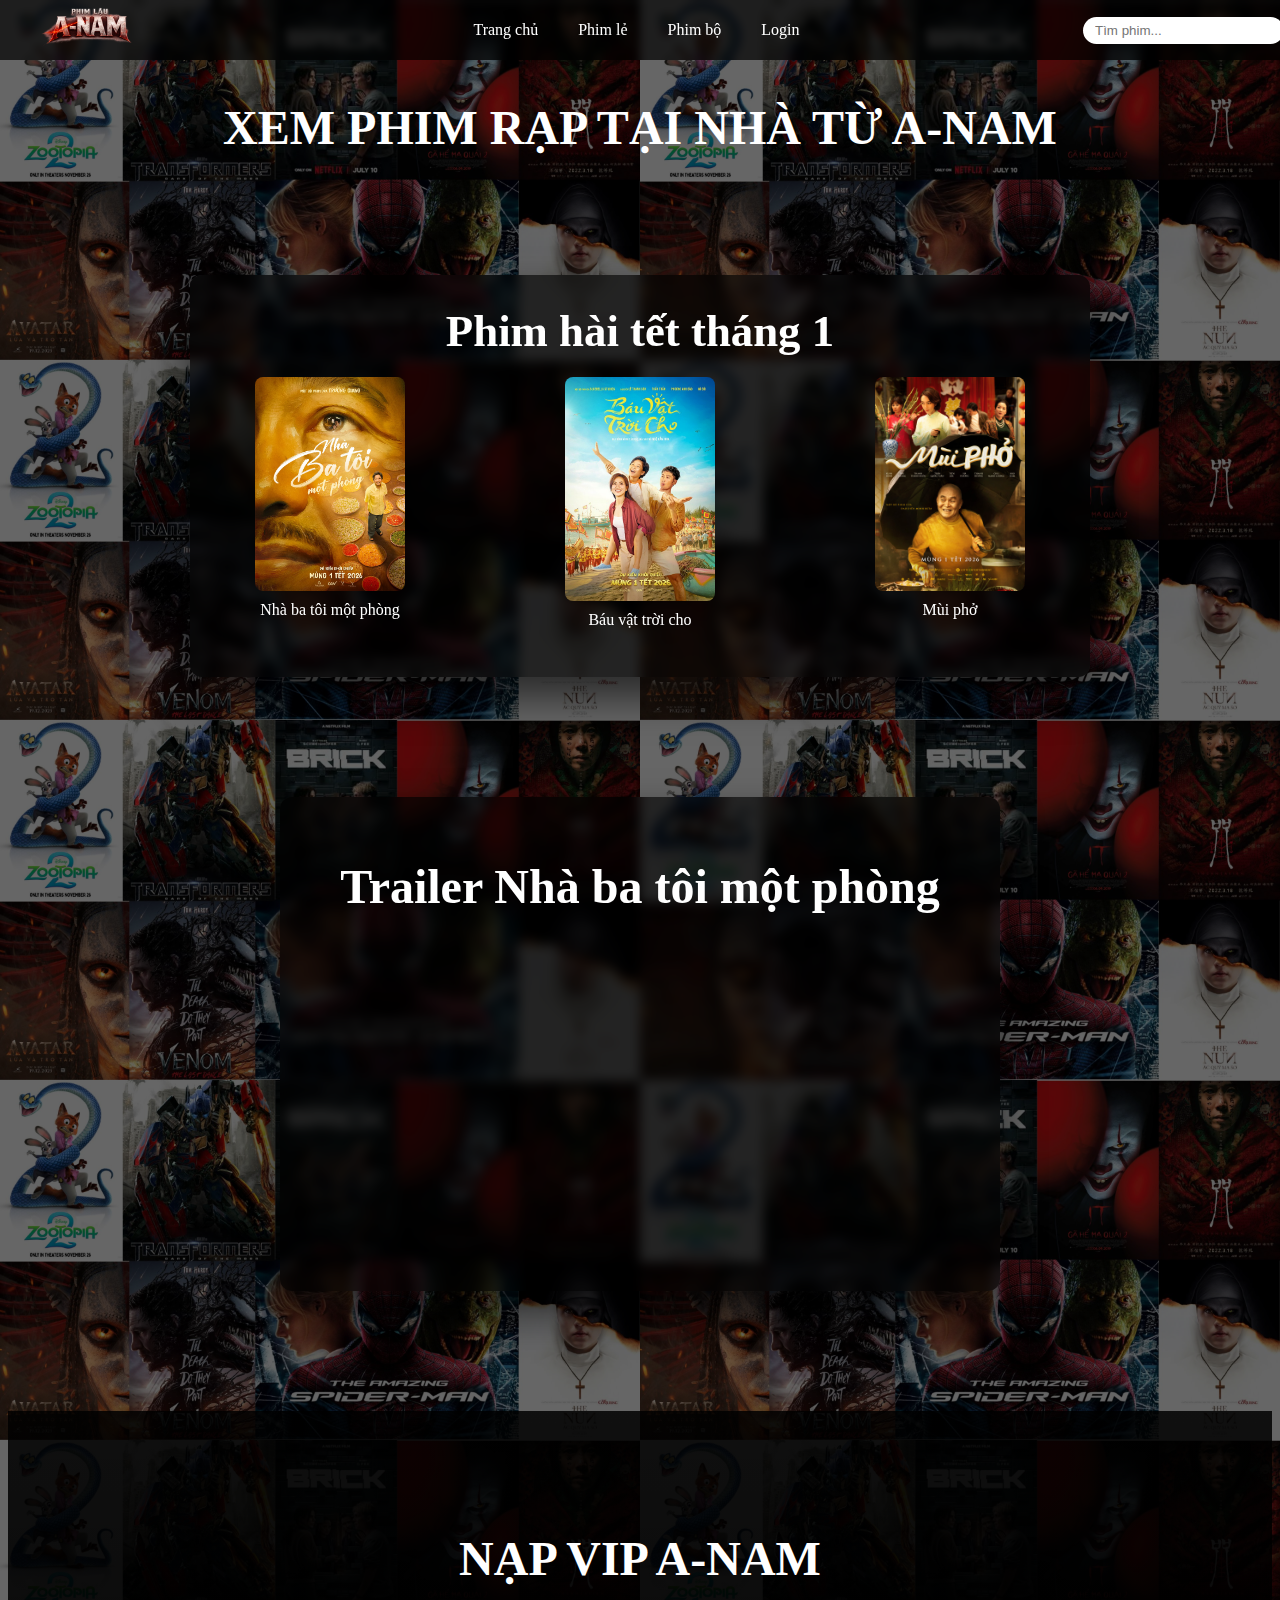
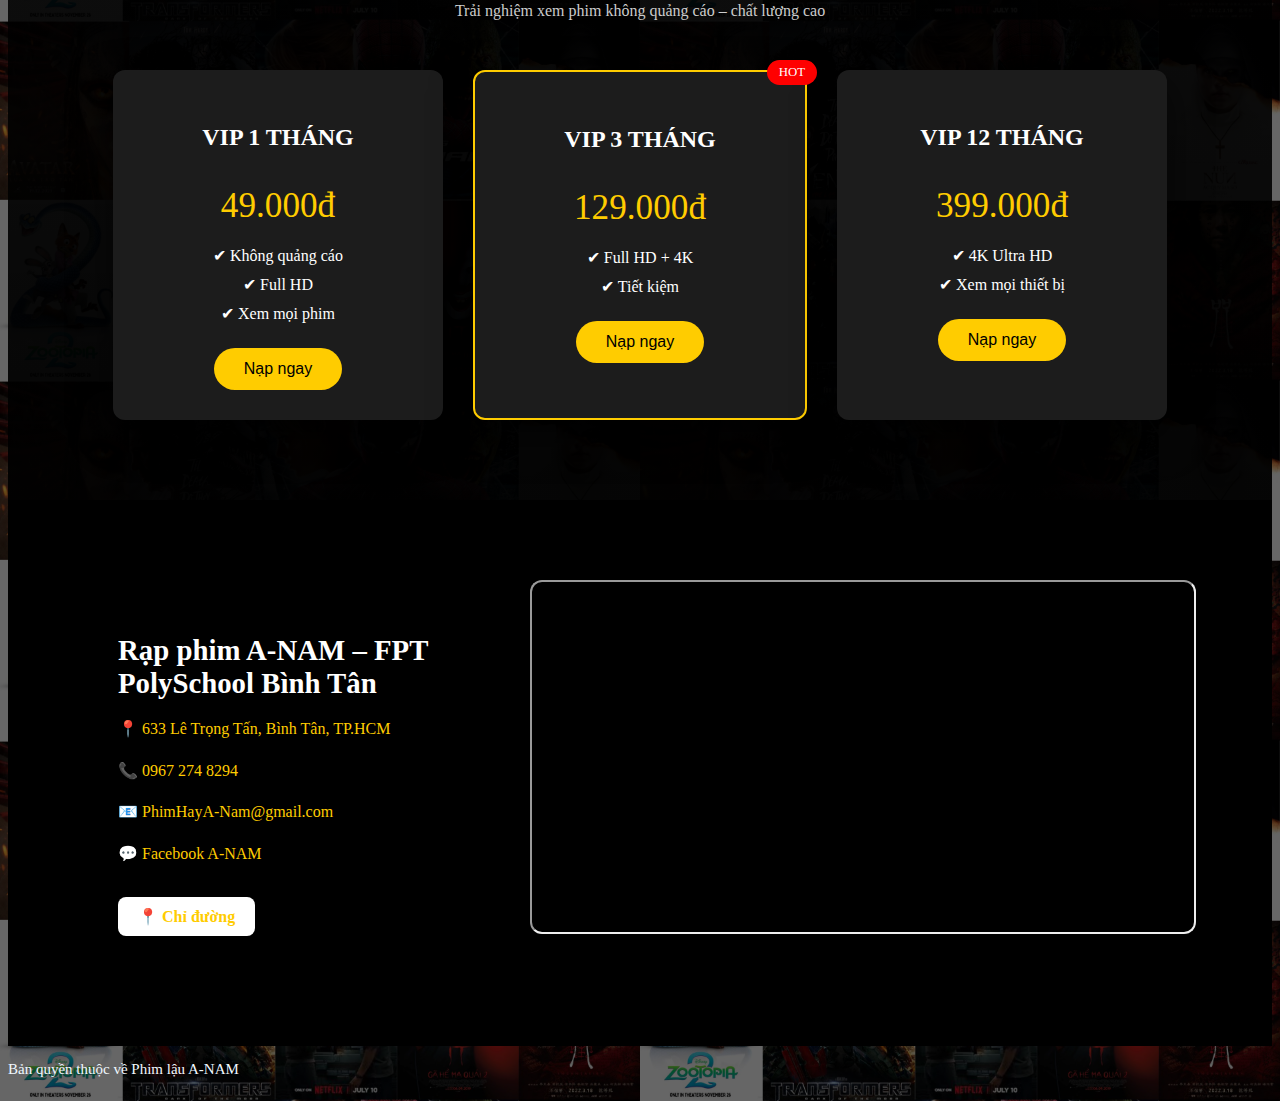
<file: index.html>
<!DOCTYPE html>
<html lang="vi">
<head>
    <meta charset="UTF-8">
    <meta name="viewport" content="width=device-width, initial-scale=1.0">
    <title>Phim hay tại A-Nam</title>
    <link rel="stylesheet" href="Ass.css">
</head>
<body>

    <!-- NAVBAR -->
    <nav class="navbar">
        <div class="logo">
            <a href="index.html">
                <img src="Pic/Logo.jpg" alt="Logo A-NAM">
            </a>
        </div>


        <ul class="nav-links">
            <li><a href="index.html">Trang chủ</a></li>
            <li><a href="PhimLe.html">Phim lẻ</a></li>
            <li><a href="PhimBo.html">Phim bộ</a></li>
            <li><a href="Login.html">Login</a></li>
        </ul>

        <form class="search-box">
            <input type="text" placeholder="Tìm phim...">
            <button type="submit"></button>
        </form>
    </nav>

    <!-- SLOGAN -->
    <h1>XEM PHIM RẠP TẠI NHÀ TỪ A-NAM</h1>

    <!-- PHIM THÁNG 1 -->
    <section class="center-box">
        <h1 class="title">Phim hài tết tháng 1</h1>

        <div class="movie-row">
            <div class="movie-item">
                <img src="Pic/A1.jpg" class="movie-img" alt="">
                <p class="movie-title">Nhà ba tôi một phòng</p>
            </div>

            <div class="movie-item">
                <img src="Pic/A2.jpg" class="movie-img" alt="">
                <p class="movie-title">Báu vật trời cho</p>
            </div>

            <div class="movie-item">
                <img src="Pic/A3.jpg" class="movie-img" alt="">
                <p class="movie-title">Mùi phở</p>
            </div>
        </div>
    </section>

    <!-- TRAILER -->
    <div class="video-container">
        <h1>Trailer Nhà ba tôi một phòng</h1>
        <iframe 
            width="560"
            height="315"
            src="https://www.youtube.com/embed/G2nU9ve0hUA"
            title="YouTube video player"
            frameborder="0"
            allow="accelerometer; autoplay; clipboard-write; encrypted-media; gyroscope; picture-in-picture; web-share"
            allowfullscreen>
        </iframe>
    </div>

    <!-- VIP -->
    <section class="vip-section">
        <h2 class="vip-title">NẠP VIP A-NAM</h2>
        <p class="vip-subtitle">Trải nghiệm xem phim không quảng cáo – chất lượng cao</p>

        <div class="vip-table">
            <div class="vip-card">
                <h3>VIP 1 THÁNG</h3>
                <p class="price">49.000đ</p>
                <ul>
                    <li>✔ Không quảng cáo</li>
                    <li>✔ Full HD</li>
                    <li>✔ Xem mọi phim</li>
                </ul>
                <button>Nạp ngay</button>
            </div>

            <div class="vip-card hot">
                <span class="hot-badge">HOT</span>
                <h3>VIP 3 THÁNG</h3>
                <p class="price">129.000đ</p>
                <ul>
                    <li>✔ Full HD + 4K</li>
                    <li>✔ Tiết kiệm</li>
                </ul>
                <button>Nạp ngay</button>
            </div>

            <div class="vip-card">
                <h3>VIP 12 THÁNG</h3>
                <p class="price">399.000đ</p>
                <ul>
                    <li>✔ 4K Ultra HD</li>
                    <li>✔ Xem mọi thiết bị</li>
                </ul>
                <button>Nạp ngay</button>
            </div>
        </div>
    </section>
<!-- MAP -->
<section class="map-section">
  <!-- INFO -->
  <div class="map-info">
    <h2>Rạp phim A-NAM – FPT PolySchool Bình Tân</h2>

    <p>📍 <a href="https://www.google.com/maps?q=633+Lê+Trọng+Tấn+Bình+Tân" target="_blank">
      633 Lê Trọng Tấn, Bình Tân, TP.HCM
    </a></p>

    <p>📞 <a href="tel:09672748294">0967 274 8294</a></p>
    <p>📧 <a href="https://mail.google.com/mail/u/0/#inbox?compose=new">PhimHayA-Nam@gmail.com</a></p>
    <p>💬 <a href="https://www.facebook.com/" target="_blank">Facebook A-NAM</a></p>

    <a class="map-btn"
       href="https://www.google.com/maps/dir/?api=1&destination=633+Lê+Trọng+Tấn+Bình+Tân"
       target="_blank">
       📍 Chỉ đường
    </a>
  </div>

  <!-- MAP -->
  <div class="map-box">
    <iframe
      src="https://www.google.com/maps/embed?pb=!1m18!1m12!1m3!1d1307.8004395868975!2d106.60586442412013!3d10.813309067415158!2m3!1f0!2f0!3f0!3m2!1i1024!2i768!4f13.1!3m3!1m2!1s0x31752b953efb20ef%3A0x41ed21a46cbdc6c!2zRlBUIFBvbHlTY2hvb2wgLSBDxqEgc-G7nyBCw6xuaCBUw6Ju!5e0!3m2!1svi!2s!4v1769408187773!5m2!1svi!2s">
    </iframe>
  </div>
</section>




    <!-- FOOTER -->
    <footer>
        <p style="color: aliceblue; font-size: 15px;">
            Bản quyền thuộc về Phim lậu A-NAM
        </p>
    </footer>

</body>
</html>
</file>
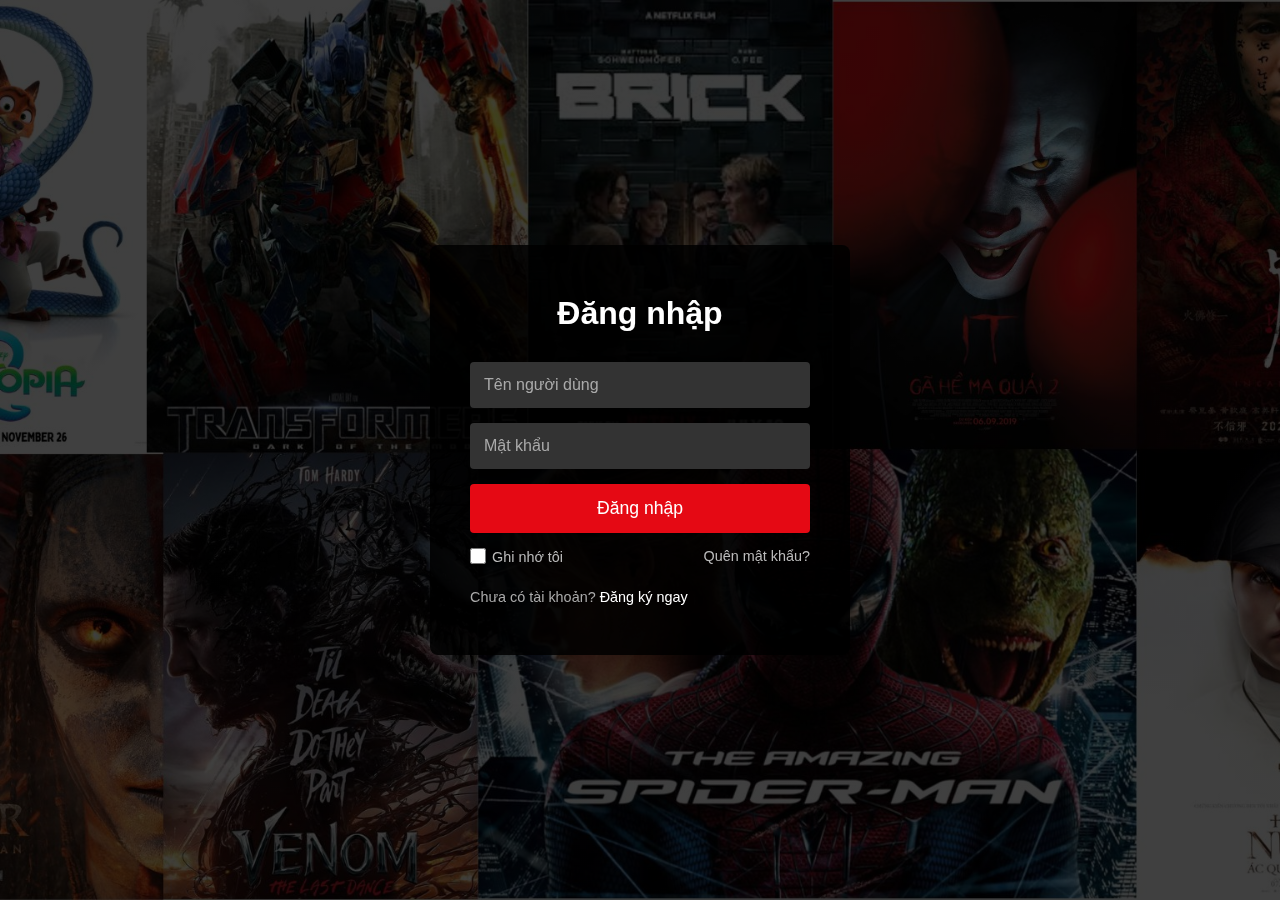
<file: Login.html>
<!DOCTYPE html>
<html lang="vi">
<head>
  <meta charset="UTF-8">
  <title>Login - A-NAM</title>
  <link rel="stylesheet" href="Login.css">
</head>

<body>

  <div class="login-wrapper">
    <div class="login-box">

      <h1>Đăng nhập</h1>

      <input type="text" id="ThayBayDepTrai" placeholder="Tên người dùng">
      <input type="password" id="ThayChoEmXin5Diem" placeholder="Mật khẩu">

      <button onclick="login()">Đăng nhập</button>

      <div class="login-options">
        <label class="remember">
          <input type="checkbox">
          <span>Ghi nhớ tôi</span>
        </label>

        <a href="#">Quên mật khẩu?</a>
      </div>

      <p class="register">
        Chưa có tài khoản? <a href="#">Đăng ký ngay</a>
      </p>

    </div>
  </div>

  <script>
    function login() {
      const user = document.getElementById("ThayBayDepTrai").value.trim();
      const pass = document.getElementById("ThayChoEmXin5Diem").value.trim();
      if (user === "" || pass === "") {
        alert("Vui lòng nhập đầy đủ thông tin!");
        return;
      }
      window.location.href = "index.html";
    }
  </script>

</body>
</html>
</file>
<file: Ass.css>
/* ================= ANIMATION ================= */
@keyframes fadeInSlide {
  0% {
    opacity: 0;
    transform: translateX(-50px);
  }
  100% {
    opacity: 1;
    transform: translateX(0);
  }
}

@keyframes Animation {
  0% {
    background-position: 0% 0%;
  }
  100% {
    background-position: 100% 100%;
  }
}

/* ================= NAVBAR ================= */
.navbar {
  position: fixed;
  top: 0;
  left: 0;
  width: 100%;
  height: 60px;
  background: rgba(0, 0, 0, 0.7);
  backdrop-filter: blur(4px);
  display: flex;
  align-items: center;
  justify-content: space-between;
  padding: 0 30px;
  z-index: 1000;
}

/* Logo */
.logo img {
  height: 80px;
}

/* Menu */
.nav-links {
  list-style: none;
  display: flex;
  gap: 40px;
}

.nav-links li {
  position: relative;
}

.nav-links a {
  color: #fff;
  text-decoration: none;
  transition: 0.3s;
}

/* Gạch vàng dưới menu */
.nav-links a::after {
  content: "";
  position: absolute;
  left: 0;
  bottom: -6px;
  width: 0;
  height: 3px;
  background: #ffcc00;
  transition: 0.3s;
}

.nav-links a:hover::after,
.nav-links a.active::after {
  width: 100%;
}

/* Search */
.search-box {
  display: flex;
  align-items: center;
  gap: 10px;
}

.search-box input {
  padding: 6px 12px;
  border-radius: 20px;
  border: none;
  outline: none;
}


/* Logo */
.logo img {
  height: 80px;
}
/* ================= BODY & BACKGROUND ================= */
body {
  padding-top: 60px;
  background-color: #ffffff;
  background-image:
    linear-gradient(
      rgba(0, 0, 0, 0.6),
      rgba(0, 0, 0, 0.6)
    ),
    url("Pic/BackGround.jpg");
  background-size: 50%;
  animation: Animation 15s linear infinite;
}

/* ================= TEXT ================= */
h1 {
  font-size: 3em;
  color: #ffffff;
  animation: fadeInSlide 1s ease-out forwards;
  text-align: center;
}

p {
  font-family: serif;
}

/* ================= CENTER BOX ================= */
.center-box {
  position: relative;
  margin: 120px auto 80px;
  display: flex;
  flex-direction: column;
  align-items: center;
  background: rgba(0, 0, 0, 0.65);
  padding: 30px 60px;
  border-radius: 12px;
  backdrop-filter: blur(6px);
  box-shadow: 0 20px 40px rgba(0,0,0,0.6);
  width: fit-content;
}

.center-box .title {
  margin: 0 0 20px 0;
  font-size: 2.8em;
  color: #fff;
  text-align: center;
}

/* ================= MOVIE LIST ================= */
.movie-row {
  display: flex;
  gap: 150px;
}

.movie-item {
  display: flex;
  flex-direction: column;
  align-items: center;
  width: 160px;
}

.movie-img {
  width: 150px;
  height: auto;
  border-radius: 8px;
  object-fit: cover;
}

.movie-title {
  margin-top: 8px;
  font-size: 1em;
  color: #fff;
  text-align: center;
  line-height: 1.4;
}

.video-container{
  position: relative;
  margin: 120px auto 80px;
  display: flex;
  flex-direction: column;
  align-items: center;
  background: rgba(0, 0, 0, 0.65);
  padding: 30px 60px;
  border-radius: 12px;
  backdrop-filter: blur(6px);
  box-shadow: 0 20px 40px rgba(0,0,0,0.6);
  width: fit-content;  
}


/* ================= VIP SECTION ================= */
.vip-section {
  background: linear-gradient(
    to top,
    rgba(0,0,0,0.95),
    rgba(0,0,0,0.85)
  );
  padding: 80px 40px;
  text-align: center;
  color: #fff;
  margin-top: 120px;
}

.vip-title {
  font-size: 3em;
  margin-bottom: 10px;
}

.vip-subtitle {
  color: #ccc;
  margin-bottom: 50px;
}

/* ================= VIP TABLE ================= */
.vip-table {
  display: flex;
  justify-content: center;
  gap: 30px;
  flex-wrap: wrap;
}

.vip-card {
  background: rgba(30,30,30,0.95);
  border-radius: 12px;
  padding: 30px 25px;
  width: 280px;
  box-shadow: 0 15px 40px rgba(0,0,0,0.6);
  position: relative;
  transition: transform 0.3s ease;
}

.vip-card:hover {
  transform: translateY(-10px);
}

.vip-card h3 {
  font-size: 1.5em;
  margin-bottom: 15px;
}

.price {
  font-size: 2.2em;
  color: #ffcc00;
  margin-bottom: 20px;
}

.vip-card ul {
  list-style: none;
  padding: 0;
  margin-bottom: 25px;
}

.vip-card ul li {
  margin: 10px 0;
}

.vip-card button {
  background: #ffcc00;
  color: #000;
  border: none;
  padding: 12px 30px;
  font-size: 1em;
  border-radius: 30px;
  cursor: pointer;
  transition: background 0.3s;
}

.vip-card button:hover {
  background: #ffaa00;
}

/* ================= HOT VIP ================= */
.vip-card.hot {
  border: 2px solid #ffcc00;
}

.hot-badge {
  position: absolute;
  top: -12px;
  right: -12px;
  background: #ff0000;
  color: #fff;
  padding: 5px 12px;
  font-size: 0.8em;
  border-radius: 20px;
}
/* ================= MAP SECTION ================= */
.map-section {
  display: flex;
  gap: 30px;
  padding: 60px 40px;
  background: rgba(0, 0, 0, 0.85);
  color: #fff;
  align-items: stretch;
}

/* INFO BÊN TRÁI */
.map-info {
  flex: 1;
  background: rgba(0, 0, 0, 0.6);
  padding: 30px;
  border-radius: 12px;
}

.map-info h2 {
  margin-bottom: 15px;
  font-size: 1.8em;
}

.map-info p {
  margin-bottom: 10px;
  line-height: 1.6;
  color: #ddd;
}

/* MAP BÊN PHẢI */
.map-section{
  display:flex;
  gap:40px;
  padding:80px;
  background:#000;
  color:#fff;
}

.map-info{
  width:40%;
}

.map-info a{
  color:#ffcc00;
  text-decoration:none;
}

.map-box{
  width:60%;
}

.map-box iframe{
  width:100%;
  height:350px;
  border-radius:12px;
}

.map-btn{
  display:inline-block;
  margin-top:20px;
  padding:10px 20px;
  background:#ffffff;
  color:#000;
  border-radius:8px;
  font-weight:600;
}


/* ================= FOOTER ================= */
footer {
  display: flex;
}
</file>
<file: Login.css>
/* ================= RESET ================= */
* {
  margin: 0;
  padding: 0;
  box-sizing: border-box;
}

/* ================= BODY + BACKGROUND ================= */
body {
  height: 100vh;
  font-family: Arial, Helvetica, sans-serif;
  background:
    linear-gradient(rgba(0,0,0,0.75), rgba(0,0,0,0.75)),
    url("Pic/BackGround.jpg") center / cover no-repeat;
  animation: bgMove 40s linear infinite;
  overflow: hidden;
}

/* Background animation */
@keyframes bgMove {
  0%   { background-position: 0% 50%; }
  100% { background-position: 100% 50%; }
}

/* ================= WRAPPER ================= */
.login-wrapper {
  position: fixed;
  inset: 0;
  display: flex;
  justify-content: center;
  align-items: center;
}

/* ================= LOGIN BOX ================= */
.login-box {
  width: 420px;
  padding: 50px 40px;
  background: rgba(0,0,0,0.85);
  border-radius: 8px;
  color: #fff;
}

/* ================= TITLE ================= */
.login-box h1 {
  text-align: center;
  margin-bottom: 30px;
}

/* ================= INPUT ================= */
.login-box input {
  width: 100%;
  padding: 14px;
  margin-bottom: 15px;
  background: #333;
  border: none;
  border-radius: 4px;
  color: #fff;
  font-size: 1em;
}

.login-box input::placeholder {
  color: #aaa;
}

/* ================= BUTTON ================= */
.login-box button {
  width: 100%;
  padding: 14px;
  background: #e50914;
  border: none;
  border-radius: 4px;
  font-size: 1.1em;
  color: #fff;
  cursor: pointer;
}

.login-box button:hover {
  background: #f6121d;
}

/* ================= OPTIONS ================= */
.login-options {
  margin-top: 15px;
  display: flex;
  justify-content: space-between;
  align-items: center;
  font-size: 0.9em;
  color: #bbb;
}

/* Remember checkbox */
.remember {
  display: inline-flex;
  align-items: center;
  gap: 6px;
  cursor: pointer;
  line-height: 1;
}

.remember input {
  width: 16px;
  height: 16px;
  margin: 0;
  accent-color: #e50914;
}

.remember span {
  position: relative;
  top: 1px;
}

/* Links */
.login-options a {
  color: #bbb;
  text-decoration: none;
}

.login-options a:hover {
  text-decoration: underline;
}

/* ================= REGISTER ================= */
.register {
  margin-top: 25px;
  font-size: 0.9em;
  color: #aaa;
}

.register a {
  color: #fff;
  text-decoration: none;
}

.register a:hover {
  text-decoration: underline;
}
</file>
